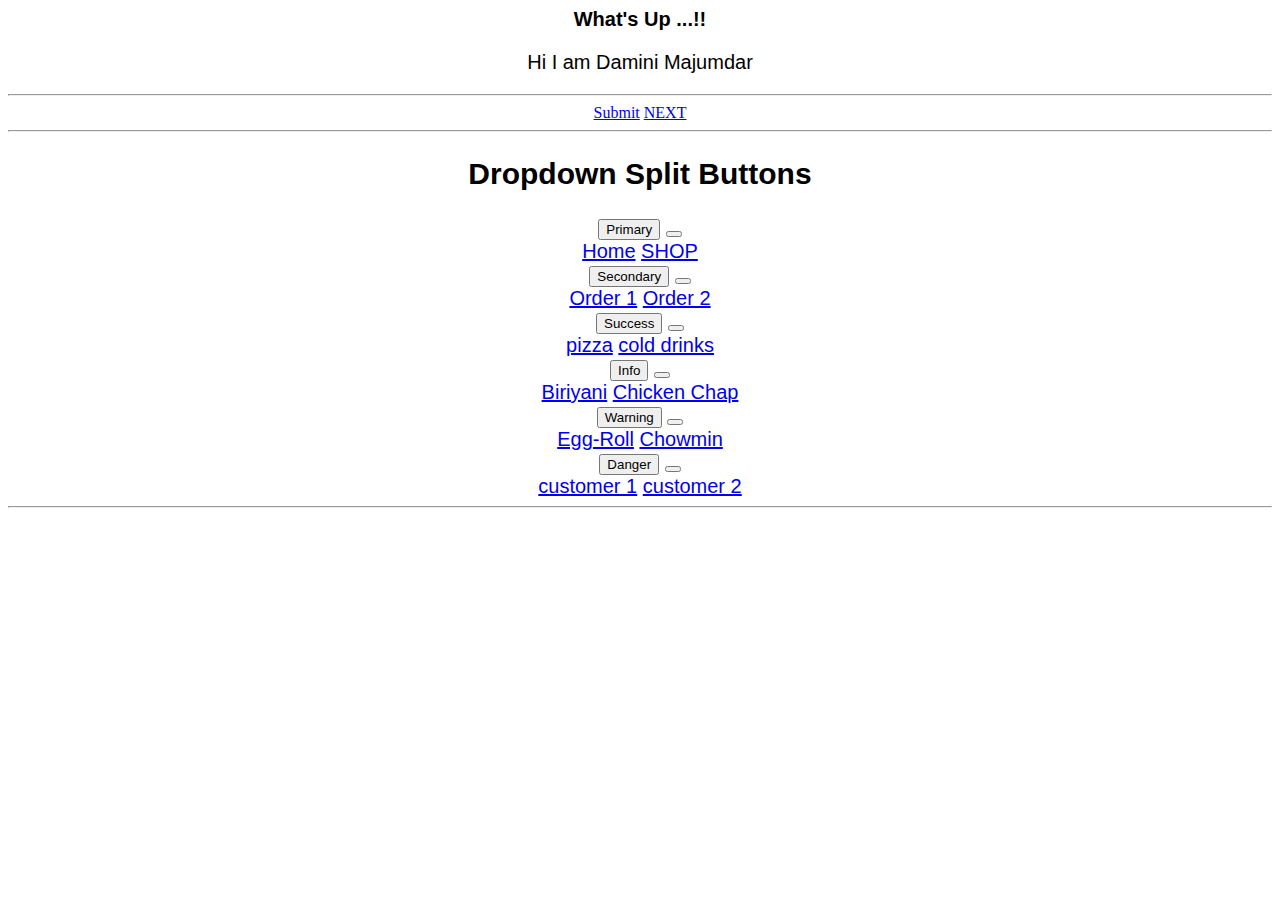
<file: index.html>
<!doctype html>
<html lang="en">
  <head>
    <!-- Required meta tags -->
    <meta charset="utf-8">
    <meta name="viewport" content="width=device-width, initial-scale=1, shrink-to-fit=no">

    <!-- Bootstrap CSS -->
    <link rel="stylesheet" href="https://cdn.jsdelivr.net/npm/bootstrap@4.6.0/dist/css/bootstrap.min.css" integrity="sha384-B0vP5xmATw1+K9KRQjQERJvTumQW0nPEzvF6L/Z6nronJ3oUOFUFpCjEUQouq2+l" crossorigin="anonymous">
    <link rel="stylesheet" href="style.css">

    <title>PRACTICE</title>
  </head>
  <body>
    
    
    <script src="https://code.jquery.com/jquery-3.5.1.slim.min.js" integrity="sha384-DfXdz2htPH0lsSSs5nCTpuj/zy4C+OGpamoFVy38MVBnE+IbbVYUew+OrCXaRkfj" crossorigin="anonymous"></script>
    <script src="https://cdn.jsdelivr.net/npm/bootstrap@4.6.0/dist/js/bootstrap.bundle.min.js" integrity="sha384-Piv4xVNRyMGpqkS2by6br4gNJ7DXjqk09RmUpJ8jgGtD7zP9yug3goQfGII0yAns" crossorigin="anonymous"></script>

    <!-- <h1>Hello, world!</h1> -->
    
    <!-- Using Alert ....!! -->

    <div class="container">
        <div class="alert alert-danger">
            <strong>What's Up ...!!</strong> 
            <p>Hi I am Damini Majumdar</p>

        </div>
    </div>
    <hr>
    <!-- Buttons -->
    <center>
    <a href="#" class="btn btn-success">Submit</a>
    <a href="https://www.google.com" class="btn btn-outline-warning">NEXT</a>
    </center>
    <hr>
    
    <!-- Dropdown -->

    <div class="container">
      <h2>Dropdown Split Buttons</h2>
      <div class="btn-group">
        <button type="button" class="btn btn-primary">Primary</button>
        <button type="button" class="btn btn-primary dropdown-toggle dropdown-toggle-split" data-toggle="dropdown">
        </button>
        <div class="dropdown-menu">
          <a class="dropdown-item" href="#">Home</a>
          <a class="dropdown-item" href="#">SHOP</a>
        </div>
      </div>
      
      <div class="btn-group">
        <button type="button" class="btn btn-secondary">Secondary</button>
        <button type="button" class="btn btn-secondary dropdown-toggle dropdown-toggle-split" data-toggle="dropdown">
        </button>
        <div class="dropdown-menu">
          <a class="dropdown-item" href="#">Order 1</a>
          <a class="dropdown-item" href="#">Order 2</a>
        </div>
      </div>
    
      <div class="btn-group">
        <button type="button" class="btn btn-success">Success</button>
        <button type="button" class="btn btn-success dropdown-toggle dropdown-toggle-split" data-toggle="dropdown">
        </button>
        <div class="dropdown-menu">
          <a class="dropdown-item" href="#">pizza</a>
          <a class="dropdown-item" href="#">cold drinks</a>
        </div>
      </div>
    
      <div class="btn-group">
        <button type="button" class="btn btn-info">Info</button>
        <button type="button" class="btn btn-info dropdown-toggle dropdown-toggle-split" data-toggle="dropdown">
        </button>
        <div class="dropdown-menu">
          <a class="dropdown-item" href="#">Biriyani</a>
          <a class="dropdown-item" href="#">Chicken Chap</a>
        </div>
      </div>
    
      <div class="btn-group">
        <button type="button" class="btn btn-warning">Warning</button>
        <button type="button" class="btn btn-warning dropdown-toggle dropdown-toggle-split" data-toggle="dropdown">
        </button>
        <div class="dropdown-menu">
          <a class="dropdown-item" href="#">Egg-Roll</a>
          <a class="dropdown-item" href="#">Chowmin</a>
        </div>
      </div>
    
      <div class="btn-group">
        <button type="button" class="btn btn-danger">Danger</button>
        <button type="button" class="btn btn-danger dropdown-toggle dropdown-toggle-split" data-toggle="dropdown">
        </button>
        <div class="dropdown-menu">
          <a class="dropdown-item" href="#">customer 1</a>
          <a class="dropdown-item" href="#">customer 2</a>
        </div>
      </div>
    </div>
    <hr>
    <!-- Button-grouping -->
    


    
  </body>
</html>
</file>
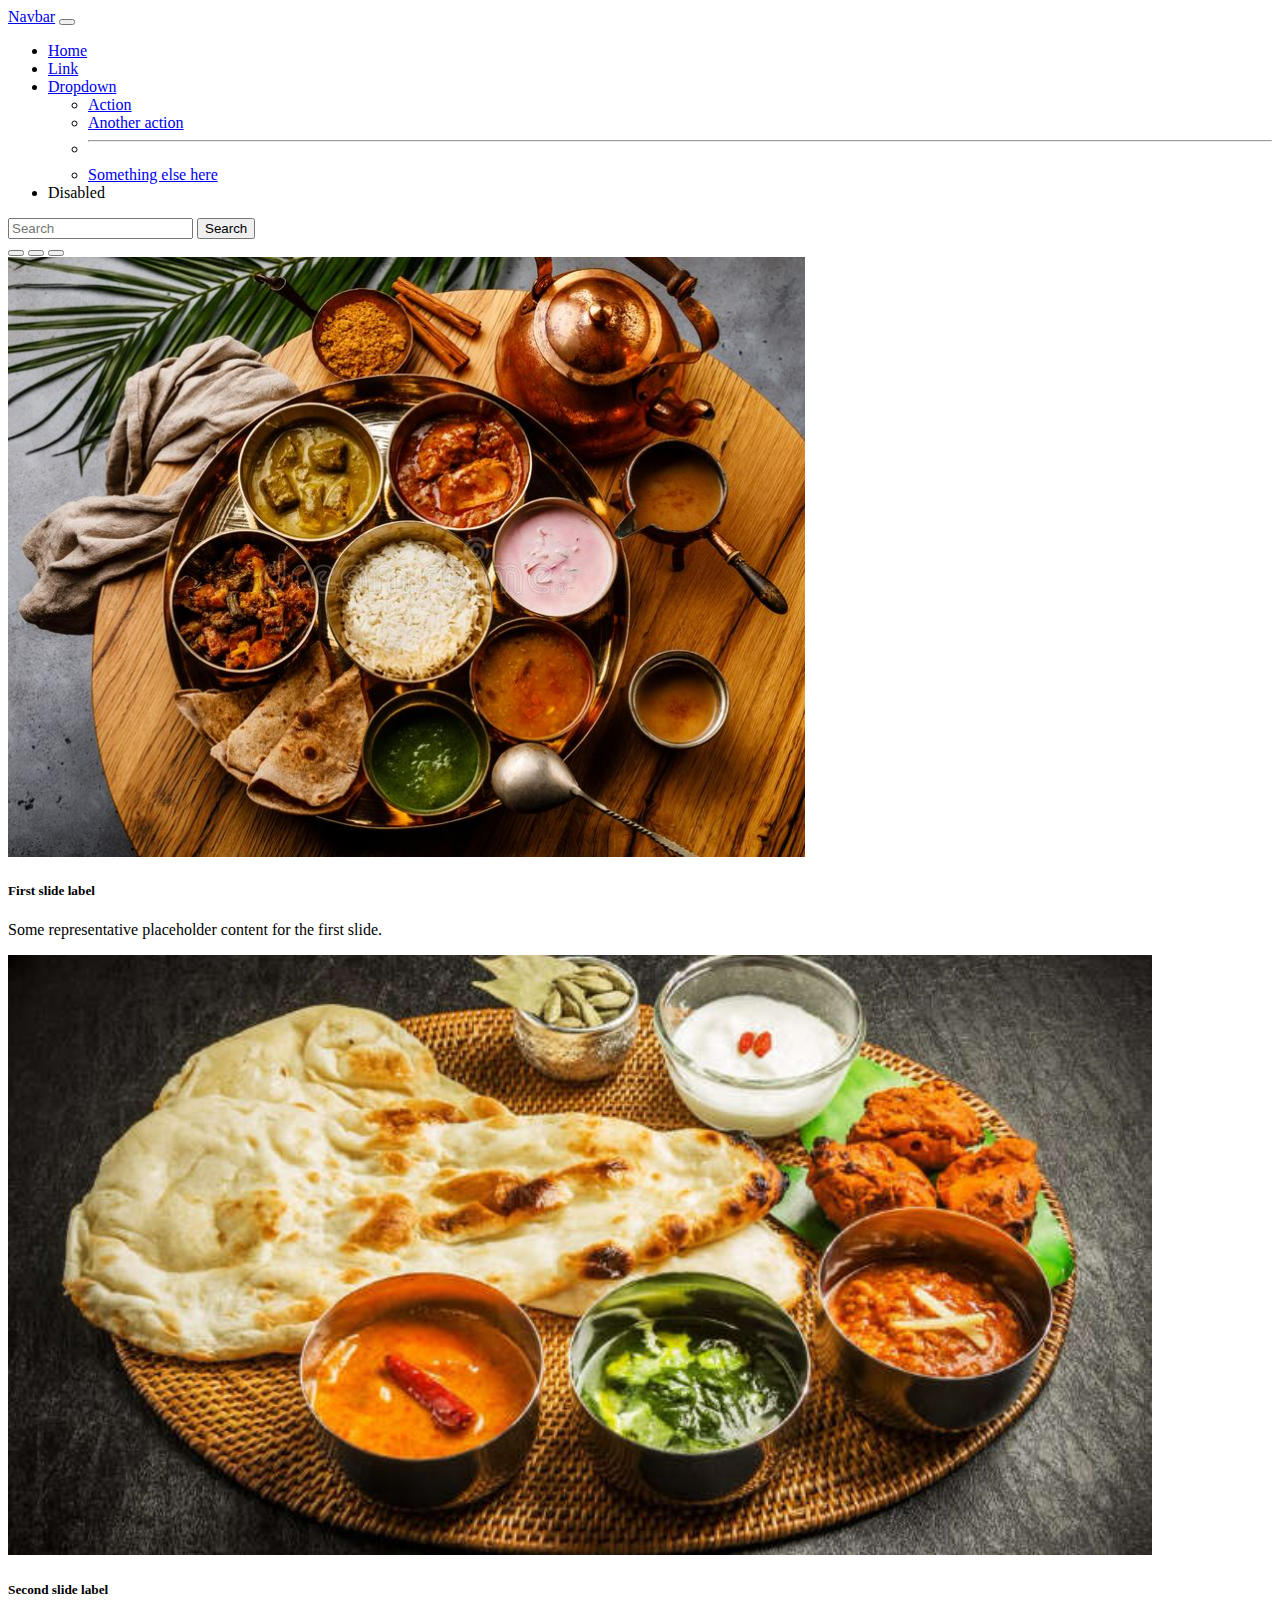
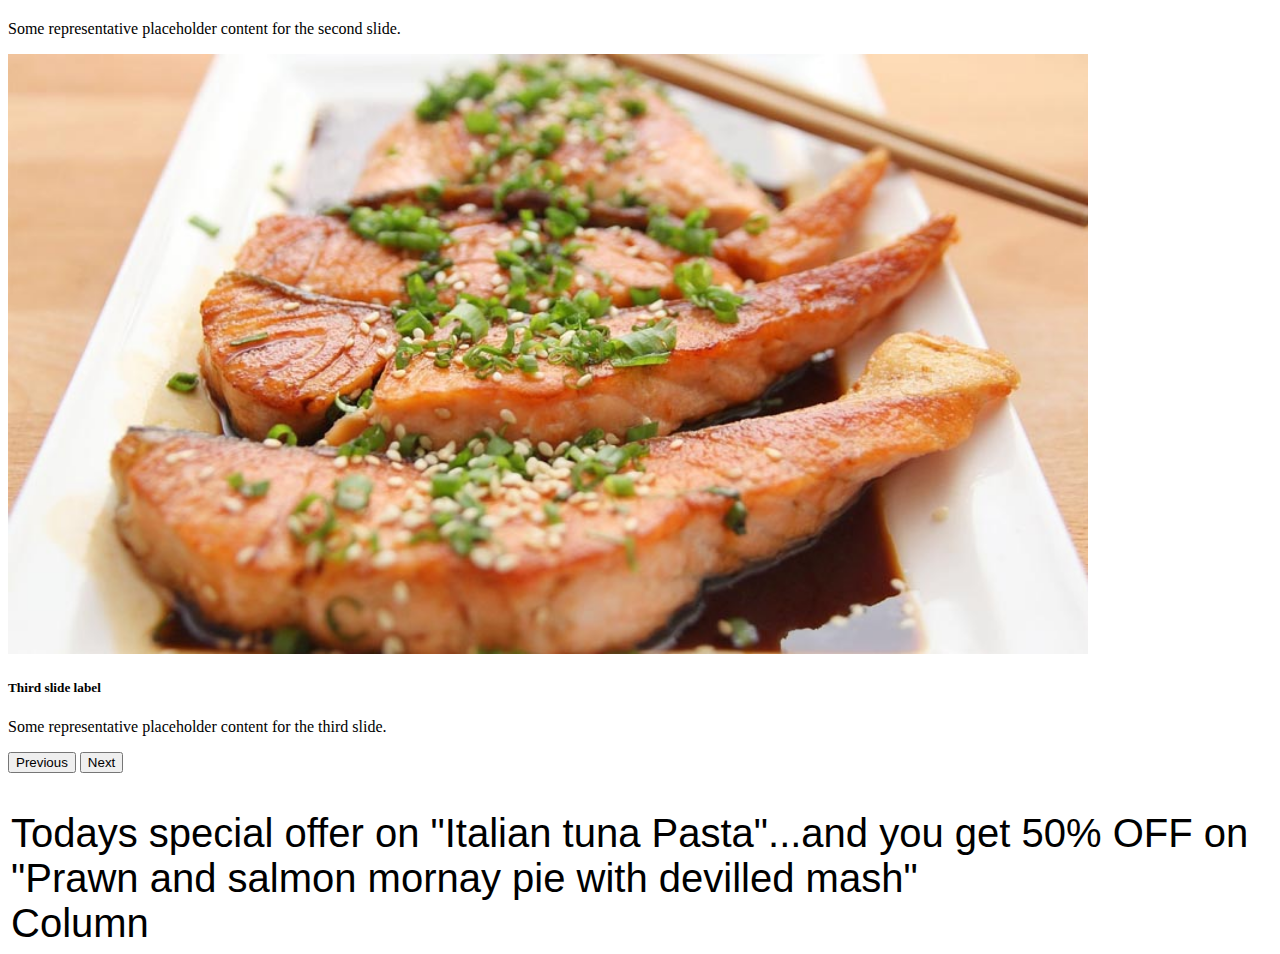
<file: website.html>
<!doctype html>
<html lang="en">
  <head>
    <!-- Required meta tags -->
    <meta charset="utf-8">
    <meta name="viewport" content="width=device-width, initial-scale=1">

    <!-- Bootstrap CSS -->
    <link href="https://cdn.jsdelivr.net/npm/bootstrap@5.1.1/dist/css/bootstrap.min.css" rel="stylesheet" integrity="sha384-F3w7mX95PdgyTmZZMECAngseQB83DfGTowi0iMjiWaeVhAn4FJkqJByhZMI3AhiU" crossorigin="anonymous">
    <link rel="stylesheet" href="website.css">
    <title>Responsive bootstrap website</title>
  </head>
  <body>
      <!-- starting navbar -->
    <nav class="navbar navbar-expand-lg navbar-light bg-warning">
        <div class="container-fluid">
          <a class="navbar-brand" href="#">Navbar</a>
          <button class="navbar-toggler" type="button" data-bs-toggle="collapse" data-bs-target="#navbarSupportedContent" aria-controls="navbarSupportedContent" aria-expanded="false" aria-label="Toggle navigation">
            <span class="navbar-toggler-icon"></span>
          </button>
          <div class="collapse navbar-collapse" id="navbarSupportedContent">
            <ul class="navbar-nav me-auto mb-2 mb-lg-0">
              <li class="nav-item">
                <a class="nav-link active" aria-current="page" href="#">Home</a>
              </li>
              <li class="nav-item">
                <a class="nav-link" href="#">Link</a>
              </li>
              <li class="nav-item dropdown">
                <a class="nav-link dropdown-toggle" href="#" id="navbarDropdown" role="button" data-bs-toggle="dropdown" aria-expanded="false">
                  Dropdown
                </a>
                <ul class="dropdown-menu" aria-labelledby="navbarDropdown">
                  <li><a class="dropdown-item" href="#">Action</a></li>
                  <li><a class="dropdown-item" href="#">Another action</a></li>
                  <li><hr class="dropdown-divider"></li>
                  <li><a class="dropdown-item" href="#">Something else here</a></li>
                </ul>
              </li>
              <li class="nav-item">
                <a class="nav-link disabled">Disabled</a>
              </li>
            </ul>
            <form class="d-flex">
              <input class="form-control me-2" type="search" placeholder="Search" aria-label="Search">
              <button class="btn btn-outline-success" type="submit">Search</button>
            </form>
          </div>
        </div>
      </nav>
      <!-- ending navbar -->

        <!-- starting slider  -->

      <div id="carouselExampleCaptions" class="carousel slide mt-3" data-bs-ride="carousel">
        <div class="carousel-indicators">
          <button type="button" data-bs-target="#carouselExampleCaptions" data-bs-slide-to="0" class="active" aria-current="true" aria-label="Slide 1"></button>
          <button type="button" data-bs-target="#carouselExampleCaptions" data-bs-slide-to="1" aria-label="Slide 2"></button>
          <button type="button" data-bs-target="#carouselExampleCaptions" data-bs-slide-to="2" aria-label="Slide 3"></button>
        </div>
        <div class="carousel-inner">
          <div class="carousel-item active">
            <img src="image/pic1.jpg" class="d-block w-100" height="600px"alt="...">
            <div class="carousel-caption d-none d-md-block">
              <h5>First slide label</h5>
              <p>Some representative placeholder content for the first slide.</p>
            </div>
          </div>
          <div class="carousel-item">
            <img src="image/pic2.jpg" class="d-block w-100" height="600px"alt="...">
            <div class="carousel-caption d-none d-md-block">
              <h5>Second slide label</h5>
              <p>Some representative placeholder content for the second slide.</p>
            </div>
          </div>
          <div class="carousel-item">
            <img src="image/pic3.jpg" class="d-block w-100" height="600px" alt="...">
            <div class="carousel-caption d-none d-md-block">
              <h5>Third slide label</h5>
              <p>Some representative placeholder content for the third slide.</p>
            </div>
          </div>
        </div>
        <button class="carousel-control-prev" type="button" data-bs-target="#carouselExampleCaptions" data-bs-slide="prev">
          <span class="carousel-control-prev-icon" aria-hidden="true"></span>
          <span class="visually-hidden">Previous</span>
        </button>
        <button class="carousel-control-next" type="button" data-bs-target="#carouselExampleCaptions" data-bs-slide="next">
          <span class="carousel-control-next-icon" aria-hidden="true"></span>
          <span class="visually-hidden">Next</span>
        </button>
      </div>
      <!-- ending slider -->
      <br><br>
      <!-- 1st  start... -->

      <div class="container">
        <div class="row">
          <div class="col-lg-4 bg bg-danger">
            Todays special offer on "Italian tuna Pasta"...and you get 50% OFF on "Prawn and salmon mornay pie with devilled mash"
          </div>
          <div class="col-">
            
          </div>
          <div class="col">
            Column
          </div>
        </div>
      </div>
    <!-- 1st card ending       -->

    <!-- Optional JavaScript; choose one of the two! -->

    <!-- Option 1: Bootstrap Bundle with Popper -->
    <script src="https://cdn.jsdelivr.net/npm/bootstrap@5.1.1/dist/js/bootstrap.bundle.min.js" integrity="sha384-/bQdsTh/da6pkI1MST/rWKFNjaCP5gBSY4sEBT38Q/9RBh9AH40zEOg7Hlq2THRZ" crossorigin="anonymous"></script>

    <!-- Option 2: Separate Popper and Bootstrap JS -->
    <!--
    <script src="https://cdn.jsdelivr.net/npm/@popperjs/core@2.9.3/dist/umd/popper.min.js" integrity="sha384-W8fXfP3gkOKtndU4JGtKDvXbO53Wy8SZCQHczT5FMiiqmQfUpWbYdTil/SxwZgAN" crossorigin="anonymous"></script>
    <script src="https://cdn.jsdelivr.net/npm/bootstrap@5.1.1/dist/js/bootstrap.min.js" integrity="sha384-skAcpIdS7UcVUC05LJ9Dxay8AXcDYfBJqt1CJ85S/CFujBsIzCIv+l9liuYLaMQ/" crossorigin="anonymous"></script>
    -->
  </body>
</html>
</file>
<file: style.css>
.container{
    text-align: center;
    font-family: 'Lucida Sans', 'Lucida Sans Regular', 'Lucida Grande', 'Lucida Sans Unicode', Geneva, Verdana, sans-serif;
    font-size: 20px;
}
</file>
<file: website.css>
.container{
    margin: 2px 3px;
    font-family: 'Lucida Sans', 'Lucida Sans Regular', 'Lucida Grande', 'Lucida Sans Unicode', Geneva, Verdana, sans-serif;
    font-size: 40px;
}
</file>
